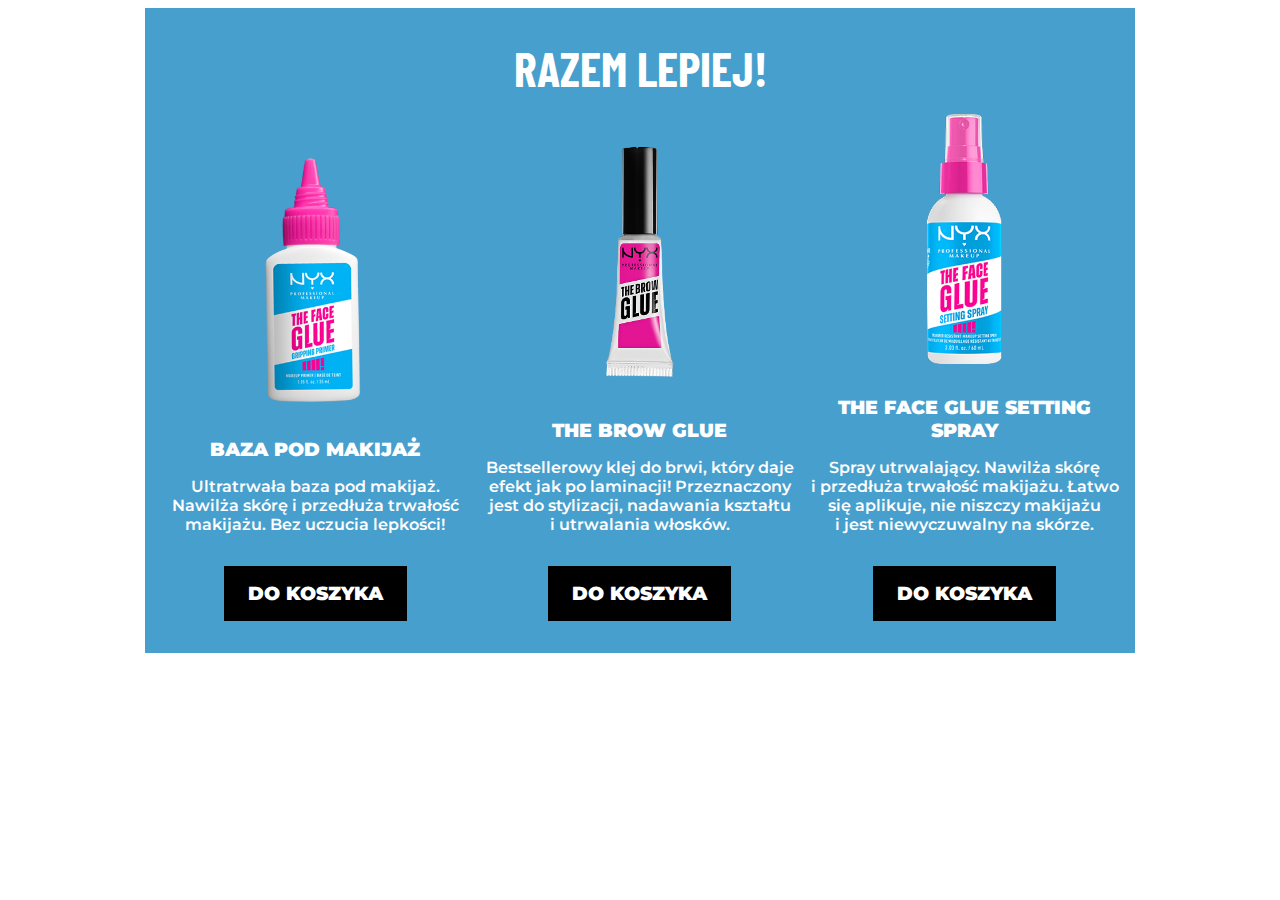
<file: index.html>
<!DOCTYPE html>
<html lang="pl">

<head>
    <meta charset="UTF-8">
    <meta name="viewport" content="width=device-width, initial-scale=1.0">
    <title>Nyx Lift n Snatch</title>
    <link rel="preconnect" href="https://fonts.googleapis.com">
    <link rel="preconnect" href="https://fonts.gstatic.com" crossorigin>
    <link
        href="https://fonts.googleapis.com/css2?family=Barlow+Condensed:ital,wght@0,100;0,200;0,300;0,400;0,500;0,600;0,700;0,800;0,900;1,100;1,200;1,300;1,400;1,500;1,600;1,700;1,800;1,900&family=Barlow+Semi+Condensed:ital,wght@0,100;0,200;0,300;0,400;0,500;0,600;0,700;0,800;0,900;1,100;1,200;1,300;1,400;1,500;1,600;1,700;1,800;1,900&family=Montserrat:ital,wght@0,100..900;1,100..900&display=swap"
        rel="stylesheet">
    <link rel="stylesheet" href="./styles/styles.css">
</head>

<body>
    <div id="es-rc">
        <div id="es-rc-content">
            <div class="es-cross">
                <p class="es-section-title">Razem lepiej!</p>
                <div class="es-cross__content">
                    <a href="#" target="_blank" class="es-cross__item">
                        <div class="es-cross__item__image">
                            <img src="./images/cross-1.png" alt="The face glue">
                        </div>
                        <div class="es-cross__item__textCtn">
                            <p class="es-cross__item__title">Baza pod makijaż</p>
                            <p class="es-cross__item__description">Ultratrwała baza pod makijaż. Nawilża skórę
                                i&nbsp;przedłuża
                                trwałość makijażu.
                                Bez uczucia lepkości!</p>
                        </div>
                        <p class="es-cross__item__CTA">Do koszyka</p>
                    </a>
                    <a href="#" target="_blank" class="es-cross__item">
                        <div class="es-cross__item__image">
                            <img src="./images/cross-2.png" alt="The face glue">
                        </div>
                        <div class="es-cross__item__textCtn">
                            <p class="es-cross__item__title">The Brow
                                Glue</p>
                            <p class="es-cross__item__description">Bestsellerowy klej do brwi, który daje efekt jak po
                                laminacji! Przeznaczony jest do stylizacji, nadawania kształtu i&nbsp;utrwalania
                                włosków.</p>
                        </div>

                        <p class="es-cross__item__CTA">Do koszyka</p>
                    </a>
                    <a href="#" target="_blank" class="es-cross__item">
                        <div class="es-cross__item__image">
                            <img src="./images/cross-3.png" alt="The face glue">
                        </div>
                        <div class="es-cross__item__textCtn">
                            <p class="es-cross__item__title">THE FACE GLUE SETTING SPRAY</p>
                            <p class="es-cross__item__description">Spray utrwalający. Nawilża skórę i&nbsp;przedłuża
                                trwałość
                                makijażu. Łatwo się aplikuje, nie niszczy makijażu i&nbsp;jest niewyczuwalny na skórze.
                            </p>
                        </div>

                        <p class="es-cross__item__CTA">Do koszyka</p>
                    </a>
                </div>
            </div>
        </div>
    </div>
    <script src="./scripts/click.js"></script>
</body>

</html>
</file>
<file: styles/styles.css>
@font-face {
  font-family: "Authenia";
  src: url("./fonts/Authenia.otf") format("opentype");
  font-weight: normal;
  font-style: normal;
}
#es-rc #es-rc-content {
  font-family: "Montserrat", sans-serif;
  font-size: 16px;
  font-weight: 400;
  line-height: 1.2;
  color: #ffffff;
  background-color: #479fcd;
  max-width: 990px;
  margin: auto;
}
#es-rc #es-rc-content ::-moz-selection {
  background-color: #000000;
  color: #fff;
}
#es-rc #es-rc-content ::selection {
  background-color: #000000;
  color: #fff;
}
#es-rc #es-rc-content * {
  box-sizing: border-box;
}
#es-rc #es-rc-content p {
  margin: 0;
}
#es-rc #es-rc-content a {
  text-decoration: none;
  color: inherit;
}
#es-rc #es-rc-content img {
  width: 100%;
  display: block;
  margin: 0 auto;
}
#es-rc #es-rc-content button {
  display: block;
}
#es-rc #es-rc-content .es-section-title {
  font-family: "Barlow Condensed", sans-serif;
  font-size: 48px;
  font-weight: 700;
  text-align: center;
  margin-block: 16px;
  text-transform: uppercase;
}
#es-rc #es-rc-content .es-cross {
  padding: 16px;
}
#es-rc #es-rc-content .es-cross__content {
  display: grid;
  grid-template-columns: repeat(auto-fill, minmax(230px, 1fr));
  gap: 16px;
  margin-block: 16px;
}
#es-rc #es-rc-content .es-cross__item {
  display: flex;
  flex-direction: column;
  align-items: center;
  justify-content: flex-end;
  gap: 32px;
}
#es-rc #es-rc-content .es-cross__item__image {
  width: 100%;
}
#es-rc #es-rc-content .es-cross__item__image img {
  max-height: 250px;
  width: auto;
}
#es-rc #es-rc-content .es-cross__item__textCtn {
  display: flex;
  flex-direction: column;
  gap: 16px;
}
#es-rc #es-rc-content .es-cross__item__title {
  font-size: 19.2px;
  font-weight: 900;
  text-transform: uppercase;
  text-align: center;
}
#es-rc #es-rc-content .es-cross__item__description {
  font-weight: 600;
  text-align: center;
}
#es-rc #es-rc-content .es-cross__item__CTA {
  font-size: 19.2px;
  font-weight: 900;
  text-align: center;
  background-color: #000000;
  cursor: pointer;
  padding: 16px 24px;
  text-transform: uppercase;
}/*# sourceMappingURL=styles.css.map */
</file>
